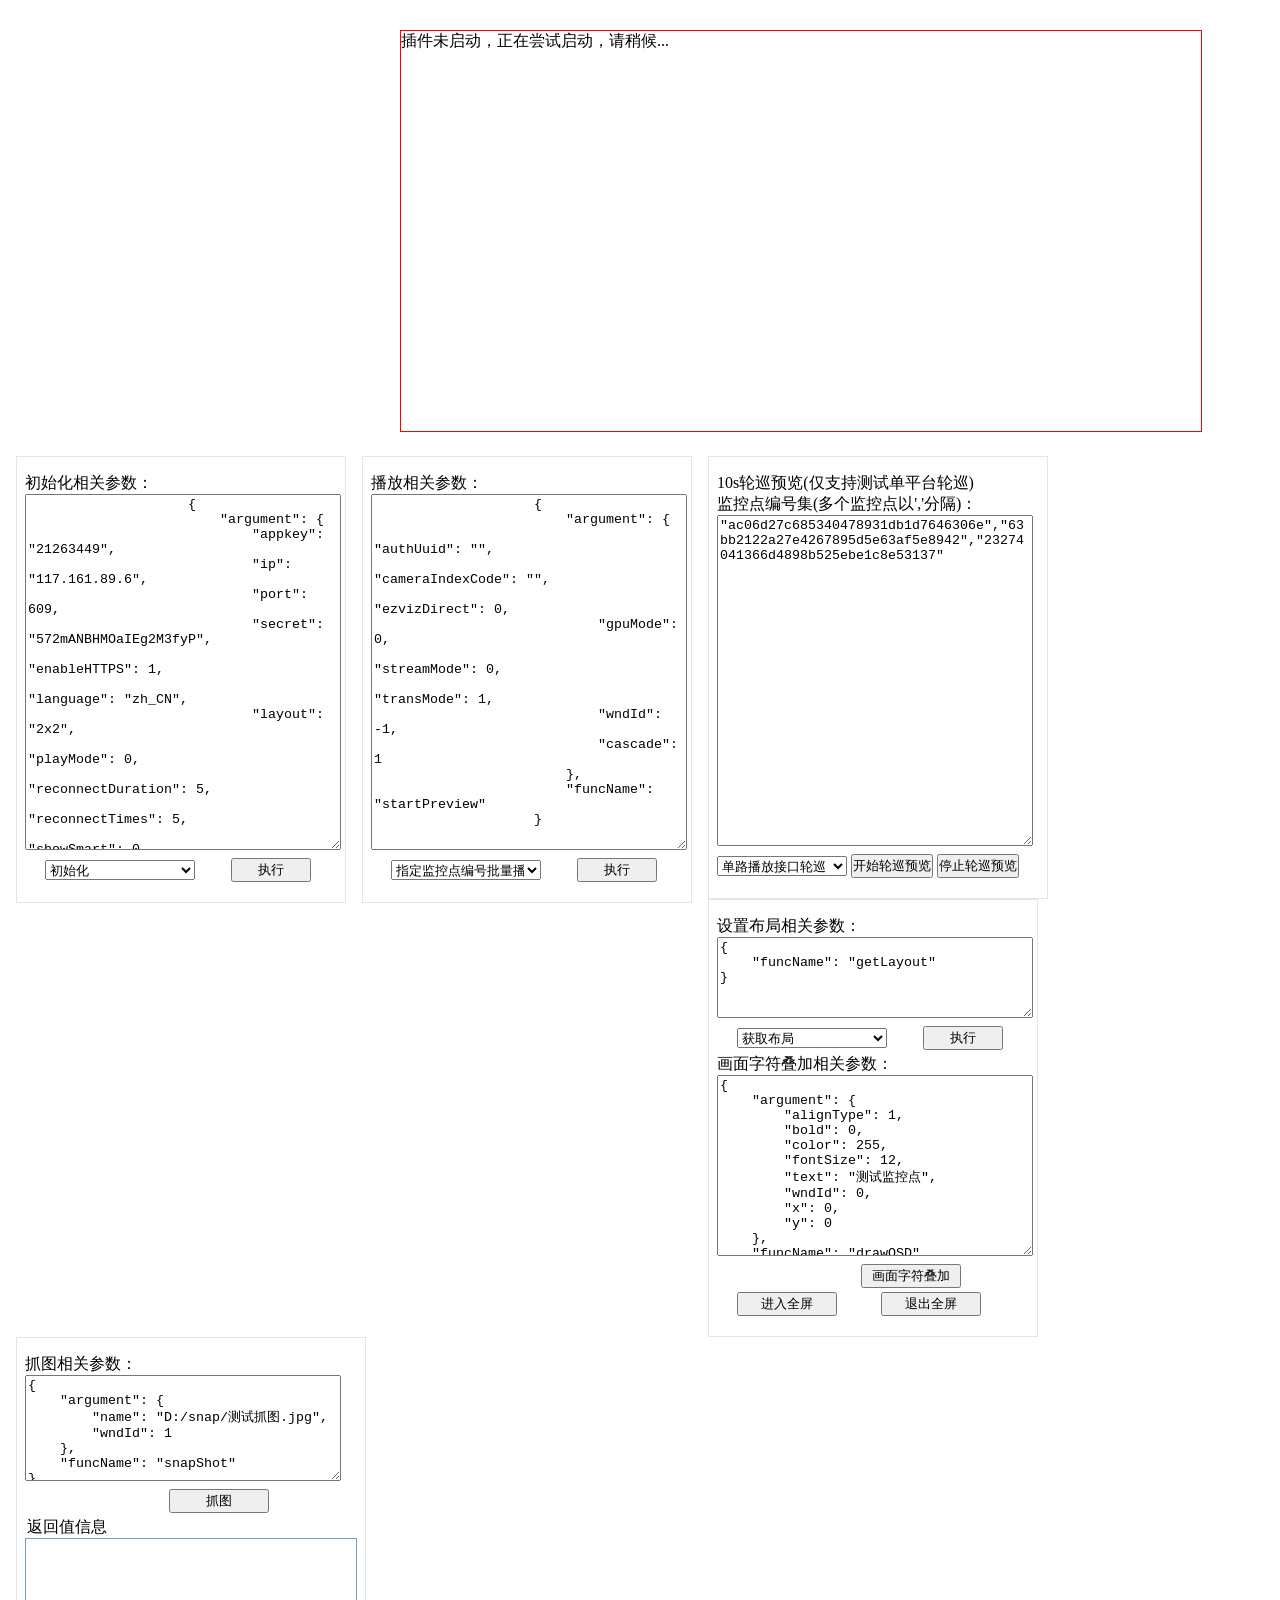
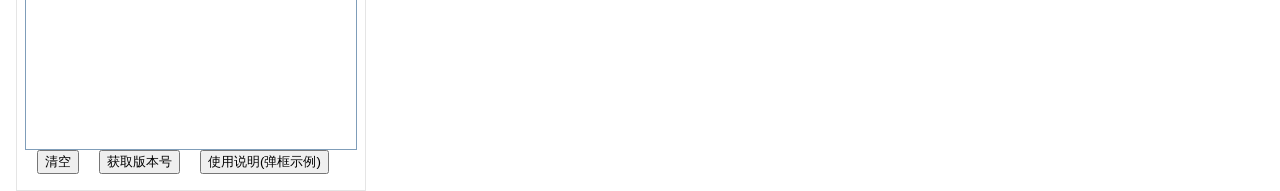
<file: hkTools/demo/海康视频播放Demo直接打开即可.html>
<!doctype html>
<html>

<head>
    <title>开放平台视频web插件Demo</title>
    <!--显示字符集设定：文本网页使用的字符集为utf-8-->
    <meta http-equiv="Content-Type" content="text/html; charset=utf-8" />
    <!--清除缓存，再访问本网站需要重新下载-->
    <meta http-equiv="Pragma" content="no-cache" />
    <meta http-equiv="Cache-Control" content="no-cache, must-revalidate" />
    <meta http-equiv="Expires" content="0" />
</head>
<style>
    html,
    body {
        padding: 0;
        margin: 0;
    }

    .playWnd {
        margin: 30px 0 0 400px;
        width: 800px;
        height: 400px;
        border: 1px solid red;
    }

    .cbInfoDiv {
        float: left;
        width: 360px;
        margin-left: 16px;
        border: 1px solid #7F9DB9;
    }

    .cbInfo {
        height: 200px;
        padding: 5px;
        border: 1px solid #7F9DB9;
        overflow: auto;
        word-break: break-all;
    }

    .operate {
        margin-top: 24px;
    }

    .operate::after {
        content: '';
        display: block;
        clear: both;
    }

    .operate .btns {
        height: 32px;
    }

    .module {
        float: left;
        width: 340px;
        min-height: 320px;
        margin-left: 16px;
        padding: 16px 8px;
        box-sizing: border-box;
        border: 1px solid #e5e5e5;
    }

    .module .item {
        margin-bottom: 4px;
    }

    .module .label {
        width: 150px;
        display: inline-block;
        vertical-align: middle;
        margin-right: 8px;
        text-align: right;
    }

    .module input[type="text"],
    .module select {
        box-sizing: border-box;
        display: inline-block;
        vertical-align: middle;
        margin-left: 0;
        width: 150px;
        min-height: 20px;
    }

    .module .btn {
        min-width: 80px;
        min-height: 24px;
        margin-top: 16px;
        margin-left: 158px;
    }

    < !--弹框风格 .white_content {
        display: none;
        position: absolute;
        top: 25%;
        left: 25%;
        width: 30%;
        height: 30%;
        padding: 20px;
        border: 3px solid orange;
        background-color: white;
        z-index: 1002;
        overflow: auto;
    }

    -->.white_content {
        display: none;
        position: absolute;
        top: 80px;
        left: 450px;
        width: 600px;
        height: 300px;
        border: 3px solid orange;
        background-color: white;
        z-index: 1002;
    }
</style>

<body>
    <div id="playWnd" class="playWnd" style="left: 109px; top: 133px;"></div>
    <div id="operate" class="operate">
        <!--初始化、反初始化、设置认证信息接口调用入口。
        1.插件所有接口都需要在调用初始化并返回成功后才能调用
        2.设置认证信息仅适用于多平台接入时的情况，具体参照开发指南
        3.反初始化后，插件资源销毁-->
        <div class="module" style="height:50;width:330px;padding:10;margin:10;">
            <div class="item">
                <label>初始化相关参数：</label>
                <textarea id="initParam" type="text" style="width:310px;height:350px;">
                    {
                        "argument": {
                            "appkey": "21263449",
                            "ip": "117.161.89.6",
                            "port": 609,
                            "secret": "572mANBHMOaIEg2M3fyP",
                            "enableHTTPS": 1,
                            "language": "zh_CN",
                            "layout": "2x2",
                            "playMode": 0,
                            "reconnectDuration": 5,
                            "reconnectTimes": 5,
                            "showSmart": 0,
                            "showToolbar": 1,
                            "toolBarButtonIDs": "2048,2049,2050,2304,2306,2305,2307,2308,2309,4096,4608,4097,4099,4098,4609,4100",
                            "snapDir": "D:/snap",
                            "videoDir": "D:/video"
                        },
                        "funcName": "init"
                    }
                </textarea>
            </div>
            <div class="item">
                &nbsp;&nbsp;&nbsp;&nbsp;
                <select id="initFuncType" onchange="UpdateInitParamValue()" value="0">
                    <option value="0" selected>初始化</option>
                    <option value="1">反初始化</option>
                    <option value="2">设置认证信息</option>
                </select>
                &nbsp;&nbsp;&nbsp;&nbsp;&nbsp;&nbsp;&nbsp;
                <button style="width:10px;padding:0;margin:0;" id="initBtn" class="btn"
                    title="初始化、反初始化、设置认证信息功能入口">执行</button>
            </div>
        </div>

        <!--单个点位播放、批量点位播放、批量停止播放、全部停止播放接口调用入口。
        1.authUuid为多平台接入时必须的播放字段，单平台接入时，可不指定-->
        <div class="module" style="height:50;width:330px;padding:10;margin:10;">
            <div class="item">
                <label>播放相关参数：</label>
                <textarea id="playParam" type="text" style="width:310px;height:350px;">
                    {
                        "argument": {
                            "authUuid": "",
                            "cameraIndexCode": "",
                            "ezvizDirect": 0,
                            "gpuMode": 0,
                            "streamMode": 0,
                            "transMode": 1,
                            "wndId": -1,
                            "cascade": 1
                        },
                        "funcName": "startPreview"
                    }
                </textarea>
            </div>
            <div class="item">
                &nbsp;&nbsp;&nbsp;&nbsp;
                <select id="playFuncType" onchange="UpdatePlayParamValue()" value="1">
                    <option value="0">指定监控点编号播放</option>
                    <option value="1" selected>指定监控点编号批量播放</option>
                    <option value="2">指定窗口Id集停止播放</option>
                    <option value="3">停止全部播放</option>
                </select>
                &nbsp;&nbsp;&nbsp;&nbsp;&nbsp;&nbsp;&nbsp;
                <button style="width:10px;padding:0;margin:0;" id="playBtn" class="btn"
                    title="指定监控点编号播放 、指定监控点编号批量播放、指定窗口Id集停止播放、停止全部播放功能入口">执行</button>
            </div>
        </div>

        <!-- 轮巡测试模块，仅支持单平台对接时的测试效果，多个监控点编号以英文逗号分隔开-->
        <div class="module" id="TourPreview" style="display: ;" style="height:50;width:330px;padding:10;margin:10;">
            <div class="item">
                <label>10s轮巡预览(仅支持测试单平台轮巡)</label>
                <div class="item">
                    <label>监控点编号集(多个监控点以','分隔)：</label>
                    <textarea id="TourPreviewCamIdx" type="text" style="width:310px;height:325px;"
                        placeholder="多个监控点以','分隔">"ac06d27c685340478931db1d7646306e","63bb2122a27e4267895d5e63af5e8942","23274041366d4898b525ebe1c8e53137"</textarea>
                </div>
                <!--<div class="item"><label >监控点编号集：</label>
                <input id="TourPreviewCamIdx" type="text" placeholder="多个监控点以','分隔" value="4c47d87440304304ad948883a76350a0,5540a1c645314e43b31a53bf2799d2a4,6bb1345ba3fe428f80631f8a38c3386d"></div>-->
                <div class="item">
                    <select id="tourPreviewType" style="width:130px;" value="0">
                        <option value="0" selected>单路播放接口轮巡</option>
                        <option value="1">批量播放接口轮巡</option>
                    </select>
                    <button style="width:;padding:0;margin:0;" id="startTourPreviewBtn" class="btn"
                        title="1.支持单路预览接口轮巡和批量播放接口轮巡，可通过下拉框配置； &#13;&#10;2.仅支持单平台对接预览时测试轮巡功能； &#13;&#10;3.轮巡时间默认10s，不可配置，但可修改html文件中的内容修改轮巡时间；">开始轮巡预览</button>
                    <button style="width:;padding:0;margin:0;" id="stopTourPreviewBtn" class="btn"
                        title="1.需要配合开始轮巡预览使用，每次开始后都需要停止">停止轮巡预览</button>
                </div>
            </div>
        </div>

        <!--设置布局、获取布局、画面字符叠加接口调用入口-->
        <div class="module" style="height:50;width:330px;padding:10;margin:10;">
            <!--设置布局、获取布局接口调用入口
            1.支持初始化时指定默认布局
            2.支持手动点击插件界面上的切换布局或调用切换布局接口后，抛出切换布局消息，信息包含切换后的布局类型、窗口个数-->
            <div class="item">
                <label>设置布局相关参数：</label>
                <textarea id="layoutParam" type="text" style="width:310px;height:75px;">
{
    "funcName": "getLayout"
}
                </textarea>
            </div>
            <div class="item">
                &nbsp;&nbsp;&nbsp;&nbsp;
                <select id="layoutFuncType" onchange="UpdateLayoutParamValue()" value="0">
                    <option value="0" selected>获取布局</option>
                    <option value="1">设置布局</option>
                </select>
                &nbsp;&nbsp;&nbsp;&nbsp;&nbsp;&nbsp;&nbsp;
                <button style="width:10px;padding:0;margin:0;" id="layoutBtn" class="btn"
                    title="1.获取布局、设置布局功能入口&#13;&#10;2.双击窗口放大后，切换为1窗口视图，但还是原有布局类型，仅视图切换为1窗口">执行</button>
            </div>

            <!--画面字符叠加接口调用入口
            1.支持调整字体颜色、字体大小、是否加粗、x轴位置、y轴位置、字符所占区域的居中类型（各字段具体取值范围详见对应开发指南）
            2.alignType居中类型字段、仅支持对字符所占矩形区域的内容进行居中调整，而不是整个画面的矩形区域居中调整（位置信息主要根据x、y轴字段内容）
            3.字体大小设置后，插件放大或窗口放大，字体大小不会发生改变-->
            <div class="item">
                <label>画面字符叠加相关参数：</label>
                <textarea id="drawOSDParam" type="text" style="width:310px;height:175px;">
{
    "argument": {
        "alignType": 1,
        "bold": 0,
        "color": 255,
        "fontSize": 12,
        "text": "测试监控点",
        "wndId": 0,
        "x": 0,
        "y": 0
    },
    "funcName": "drawOSD"
}
                </textarea>
            </div>
            <div class="item">
                &nbsp;&nbsp;&nbsp;&nbsp;&nbsp;&nbsp;&nbsp;&nbsp;&nbsp;&nbsp;&nbsp;&nbsp;&nbsp;&nbsp;&nbsp;&nbsp;&nbsp;&nbsp;&nbsp;&nbsp;&nbsp;&nbsp;&nbsp;&nbsp;&nbsp;&nbsp;&nbsp;&nbsp;&nbsp;&nbsp;&nbsp;&nbsp;&nbsp;&nbsp;&nbsp;
                <button style="width:100px;padding:0;margin:0;" id="drawOSDBtn" class="btn"
                    title="1.对齐方式仅支持控制字符所占矩形区域内的对齐方式 &#13;&#10;2.字体大小设置后，效果固定，无法随着画面变大变小一起变大变小 &#13;&#10;3.去除字符叠加内容只需要将叠加字符串字段传入空字符即可">画面字符叠加</button>
            </div>
            <div class="item">
                &nbsp;&nbsp;&nbsp;&nbsp;
                <button style="width:100px;padding:0;margin:0;" id="enterFullScreen" class="btn">进入全屏</button>
                &nbsp;&nbsp;&nbsp;&nbsp;&nbsp;&nbsp;&nbsp;&nbsp;&nbsp;
                <button style="width:100px;padding:0;margin:0;" id="exitFullScreen" class="btn">退出全屏</button>
            </div>
        </div>

        <!--抓图接口调用入口、接口调用返回信息显示、插件事件信息显示-->
        <div class="module" style="height:50;width:350px;padding:10;margin:10;">
            <!--抓图接口调用入口
            1.抓图仅支持jpg和bmp后缀的图片文件名，其他后缀则报错
            2.抓图后，插件会抛出抓图结果事件。若成功，则包含图片存储路径；当且仅当抓图后缀为jpg时，支持返回图片base64位编码字符串字段-->
            <div class="item">
                <label>抓图相关参数：</label>
                <textarea id="snapParam" type="text" style="width:310px;height:100px;">
{
    "argument": {
        "name": "D:/snap/测试抓图.jpg",
        "wndId": 1
    },
    "funcName": "snapShot"
}
                </textarea>
            </div>
            <div class="item">
                &nbsp;&nbsp;&nbsp;&nbsp;&nbsp;&nbsp;&nbsp;&nbsp;&nbsp;&nbsp;&nbsp;&nbsp;&nbsp;&nbsp;&nbsp;&nbsp;&nbsp;&nbsp;&nbsp;&nbsp;&nbsp;&nbsp;&nbsp;&nbsp;&nbsp;&nbsp;&nbsp;&nbsp;&nbsp;&nbsp;&nbsp;&nbsp;&nbsp;&nbsp;&nbsp;
                <button style="width:100px;padding:0;margin:0;" id="snapBtn" class="btn"
                    title="1.仅支持jpg和bmp两种图片格式 &#13;&#10;2.bmp抓图后，由于图片过大，抓图事件中无图片base64位编码信息 &#13;&#10;3.支持设置路径+名称、仅设置路径，若路径错误，使用默认路径及图片命名规则">抓图</button>
            </div>

            <legend>返回值信息</legend>
            <div id="cbInfo" class="cbInfo"></div>
            &nbsp;&nbsp;
            <button id="clear">清空</button>
            &nbsp;&nbsp;&nbsp;
            <button id="getVerSion" title="插件V1.5.0以下版本不支持此功能（V1.5.0版本支持）">获取版本号</button>
            &nbsp;&nbsp;&nbsp;
            <button id="instructions"
                title="1.插件demo使用前先安装对应版本的插件到本地机器； &#13;&#10;2.所有操作都需要先初始化。若反初始化后，需要再次操作，请重新初始化； &#13;&#10;3.初始化指定ip、port、appkey、secret时，仅支持单平台接入，此时播放参数中authUuid字段非必填（参照开发安指南文档）； &#13;&#10;4.初始化不指定ip、port、appkey、secret时，支持多平台接入，需要通过设置认证信息传入各平台的合作方信息，此时播放参数中authUuid字段必填；&#13;&#10;5.demo中轮巡模块只有在单平台接入预览时，才显示；多平台接入或回放时，默认隐藏">使用说明(弹框示例)</button>
        </div>
    </div>
    <div id="light" class="white_content">
        <!--iframe标签，为解决ie10上OCX控件遮挡div问题。chrome或ie11使用websocket方式，无需使用iframe-->
        <iframe src='about:blank' frameBorder='0' marginHeight='0' marginWidth='0'
            style='position: absolute; visibility: inherit; top: 0px; left: 0px; width: 100%; height: 100%; z-index: -1; filter: alpha(opacity = 0);'></iframe>
        这是一个弹窗示例<a href="javascript:void(0)" onclick=CloseInstructionsDiv()>点这里关闭本窗口
        </a>
        <div>【使用说明】 </div>
        <div>1.插件demo使用前先安装对应版本的插件到本地机器； </div>
        <div>2.所有操作都需要先初始化。若反初始化后，需要再次操作，请重新初始化；</div>
        <div>3.初始化指定ip、port、appkey、secret时，仅支持单平台接入，此时播放参数中authUuid字段非必填（参照开发安指南文档）； </div>
        <div>4.初始化不指定ip、port、appkey、secret时，支持多平台接入，需要通过设置认证信息传入各平台的合作方信息，此时播放参数中authUuid字段必填；</div>
        <div>5.demo中轮巡模块只有在单平台接入预览时，才显示；多平台接入或回放时，默认隐藏</div>
    </div>
</body>
<script src="jquery-1.12.4.min.js"></script>
<script src="jsencrypt.min.js"></script>
<script src="web-control_1.2.5.min.js"></script>

<script type="text/javascript">
    // 插件对象实例，初始化为null，需要创建多个插件窗口时，需要定义多个插件对象实例变量，各个变量唯一标志对应的插件实例
    var oWebControl = null;
    var bIE = (!!window.ActiveXObject || 'ActiveXObject' in window); // 是否为IE浏览器
    var pubKey = ''; // demo中未使用加密，可根据需求参照开发指南自行使用加密功能
    var initCount = 0;
    var playMode = 0; // 播放类型，0-预览，1-回放
    var showDivInstruction = false; // 标志是否显示使用说明弹框

    var endTime = Math.floor(new Date(dateFormat(new Date(), "yyyy-MM-dd 23:59:59").replace('-', '/').replace('-', '/'))
        .getTime() / 1000).toString();
    var startTime = Math.floor(new Date(dateFormat(new Date(), "yyyy-MM-dd 00:00:00").replace('-', '/').replace('-',
        '/')).getTime() / 1000).toString();
    var playTime = Math.floor(new Date(dateFormat(new Date(), "yyyy-MM-dd 00:00:00").replace('-', '/').replace('-',
        '/')).getTime() / 1000).toString();


    function UpdateInitParamValue() {
        var sel = document.getElementById("initFuncType");
        var selectedId = sel.selectedIndex;
        var v = sel.options[selectedId].value;
        var param;
        if (0 == v) { //更新为初始化请求的参数
            var result = JSON.stringify({
                "argument": {
                    "appkey": "",
                    "ip": "",
                    "port": 443,
                    "secret": "",
                    "enableHTTPS": 1,
                    "language": "zh_CN",
                    "layout": "2x2",
                    "playMode": 0,
                    "reconnectDuration": 5,
                    "reconnectTimes": 5,
                    "showSmart": 0,
                    "showToolbar": 1,
                    "toolBarButtonIDs": "2048,2049,2050,2304,2306,2305,2307,2308,2309,4096,4608,4097,4099,4098,4609,4100",
                    "snapDir": "D:/snap",
                    "videoDir": "D:/video"
                },
                "funcName": "init"
            }, null, 2); //将json对象转换成字符串
            //document.getElementById('initParam').innerText= result ;
            $("#initParam").val(result);
        } else if (1 == v) //更新为反初始化请求的参数
        {
            var result = JSON.stringify({
                "funcName": "uninit"
            }, null, 2); //将json对象转换成字符串

            //document.getElementById('initParam').innerText= result ;
            $("#initParam").val(result);
        } else //更新为设置认证信息请求的参数
        {
            var result = JSON.stringify({
                "argument": {
                    "list": [{
                            "appkey": "",
                            "authUuid": "111",
                            "ip": "",
                            "port": 443,
                            "secret": ""
                        },
                        {
                            "appkey": "",
                            "authUuid": "222",
                            "ip": "",
                            "port": 443,
                            "secret": ""
                        }
                    ]
                },
                "funcName": "setAuthInfo"
            }, null, 2); //将json对象转换成字符串
            //document.getElementById('initParam').innerText= result;
            $("#initParam").val(result);
        }
    }

    function UpdatePlayParamValue() {
        var sel = document.getElementById("playFuncType");
        var selectedId = sel.selectedIndex;
        var v = sel.options[selectedId].value;
        var param;
        if (0 == v) { //更新为单个播放请求的参数，根据初始化时的playmode字段，设置为预览或回放
            var result = 0 == playMode ? JSON.stringify({
                "argument": {
                    "authUuid": "",
                    "cameraIndexCode": "",
                    "ezvizDirect": 0,
                    "gpuMode": 0,
                    "streamMode": 0,
                    "transMode": 1,
                    "wndId": -1,
                    "cascade": 1
                },
                "funcName": "startPreview"
            }, null, 2) : JSON.stringify({
                "argument": {
                    "authUuid": "",
                    "cameraIndexCode": "",
                    "endTimeStamp": endTime,
                    "ezvizDirect": 0,
                    "gpuMode": 0,
                    "playTimeStamp": startTime,
                    "recordLocation": 0,
                    "startTimeStamp": startTime,
                    "transMode": 1,
                    "wndId": 0,
                    "cascade": 1
                },
                "funcName": "startPlayback"
            }, null, 2); //将json对象转换成字符串
            //document.getElementById('playParam').innerText= result;
            $("#playParam").val(result);
        } else if (1 == v) //更新为批量播放请求的参数，根据初始化时的playmode字段，设置为预览或回放
        {
            var result = 0 == playMode ? JSON.stringify({
                "argument": {
                    "list": [{
                            "authUuid": "",
                            "cameraIndexCode": "ac06d27c685340478931db1d7646306e",
                            "ezvizDirect": 0,
                            "gpuMode": 0,
                            "streamMode": 0,
                            "transMode": 1,
                            "wndId": 1
                        },
                        {
                            "authUuid": "",
                            "cameraIndexCode": "63bb2122a27e4267895d5e63af5e8942",
                            "ezvizDirect": 0,
                            "gpuMode": 0,
                            "streamMode": 0,
                            "transMode": 1,
                            "wndId": 2
                        },
                        {
                            "authUuid": "",
                            "cameraIndexCode": "23274041366d4898b525ebe1c8e53137",
                            "ezvizDirect": 0,
                            "gpuMode": 0,
                            "streamMode": 0,
                            "transMode": 1,
                            "wndId": 3
                        }
                    ]
                },
                "funcName": "startMultiPreviewByCameraIndexCode"
            }, null, 2) : JSON.stringify({
                "argument": {
                    "list": [{
                            "authUuid": "",
                            "cameraIndexCode": "",
                            "endTimeStamp": endTime,
                            "ezvizDirect": 0,
                            "gpuMode": 0,
                            "playTimeStamp": startTime,
                            "recordLocation": 0,
                            "startTimeStamp": startTime,
                            "transMode": 1,
                            "wndId": 1
                        },
                        {
                            "authUuid": "",
                            "cameraIndexCode": "",
                            "endTimeStamp": endTime,
                            "ezvizDirect": 0,
                            "gpuMode": 0,
                            "playTimeStamp": startTime,
                            "recordLocation": 0,
                            "startTimeStamp": startTime,
                            "transMode": 1,
                            "wndId": 2
                        }
                    ]
                },
                "funcName": "startMultiPlaybackByCameraIndexCode"
            }, null, 2); //将json对象转换成字符串
            //document.getElementById('playParam').innerText= result;
            $("#playParam").val(result);
        } else if (2 == v) //更新为批量停止播放请求的参数
        {
            var result = JSON.stringify({
                "argument": {
                    "list": [{
                            "wndId": 1
                        },
                        {
                            "wndId": 2
                        }
                    ]
                },
                "funcName": "stopMultiPlay"
            }, null, 2); //将json对象转换成字符串
            //document.getElementById('playParam').innerText= result;
            $("#playParam").val(result);
        } else //更新为停止所有播放请求的参数，根据初始化时的playmode字段，设置为预览或回放
        {
            var result = 0 == playMode ? JSON.stringify({
                "funcName": "stopAllPreview"
            }, null, 2) : JSON.stringify({
                "funcName": "stopAllPlayback"
            }, null, 2); //将json对象转换成字符串
            //document.getElementById('playParam').innerText= result;
            $("#playParam").val(result);
        }
    }

    function UpdateLayoutParamValue() {
        var sel = document.getElementById("layoutFuncType");
        var selectedId = sel.selectedIndex;
        var v = sel.options[selectedId].value;
        var param;
        if (0 == v) { //更新为获取布局请求的参数
            var result = JSON.stringify({
                "funcName": "getLayout"
            }, null, 2); //将json对象转换成字符串
            //document.getElementById('layoutParam').innerText= result;
            $("#layoutParam").val(result);
        } else //更新为设置布局请求的参数
        {
            var result = JSON.stringify({
                "argument": {
                    "layout": "2x2"
                },
                "funcName": "setLayout"
            }, null, 2); //将json对象转换成字符串
            //document.getElementById('layoutParam').innerText= result;
            $("#layoutParam").val(result);
        }
    }

    // 标签关闭
    $(window).unload(function () {
        if (oWebControl != null) {
            oWebControl.JS_HideWnd(); // 先让窗口隐藏，规避可能的插件窗口滞后于浏览器消失问题
            oWebControl.JS_Disconnect().then(function () {}, function () {});
        }
    });

    // 窗口resize
    $(window).resize(function () {
        if (oWebControl != null) {
            oWebControl.JS_Resize(800, 400);
            setWndCover();
        }
    });

    // 滚动条scroll
    $(window).scroll(function () {
        if (oWebControl != null) {
            oWebControl.JS_Resize(800, 400);
            setWndCover();
        }
    });

    // 设置窗口裁剪，当因滚动条滚动导致窗口需要被遮住的情况下需要JS_CuttingPartWindow部分窗口
    function setWndCover() {
        //获取web页面的尺寸
        var iWidth = $(window).width();
        var iHeight = $(window).height();
        //获取播放窗口div元素的左边界、右边界距离web页面左边界的长度、上边界、下边界距离web页面上边界的长度
        var oDivRect = $("#playWnd").get(0).getBoundingClientRect();
        //Math.round 为四舍五入    Math.abs 为取绝对值
        var iCoverLeft = (oDivRect.left < 0) ? Math.abs(oDivRect.left) : 0;
        var iCoverTop = (oDivRect.top < 0) ? Math.abs(oDivRect.top) : 0;
        var iCoverRight = (oDivRect.right - iWidth > 0) ? Math.round(oDivRect.right - iWidth) : 0;
        var iCoverBottom = (oDivRect.bottom - iHeight > 0) ? Math.round(oDivRect.bottom - iHeight) : 0;

        iCoverLeft = (iCoverLeft > 800) ? 800 : iCoverLeft;
        iCoverTop = (iCoverTop > 400) ? 400 : iCoverTop;
        iCoverRight = (iCoverRight > 800) ? 800 : iCoverRight;
        iCoverBottom = (iCoverBottom > 400) ? 400 : iCoverBottom;

        oWebControl.JS_RepairPartWindow(0, 0, 801, 400); // 多1个像素点防止还原后边界缺失一个像素条
        //抠除左边界
        if (iCoverLeft != 0) {
            oWebControl.JS_CuttingPartWindow(0, 0, iCoverLeft, 401);
        }
        //抠除上边界
        if (iCoverTop != 0) {
            oWebControl.JS_CuttingPartWindow(0, 0, 801, iCoverTop); // 多剪掉一个像素条，防止出现剪掉一部分窗口后出现一个像素条
        }
        //抠除右边界
        if (iCoverRight != 0) {
            oWebControl.JS_CuttingPartWindow(801 - iCoverRight, 0, iCoverRight, 401);
        }
        //抠除下边界
        if (iCoverBottom != 0) {
            oWebControl.JS_CuttingPartWindow(0, 401 - iCoverBottom, 801, iCoverBottom);
        }
        //弹框示例位置扣除
        if (showDivInstruction) {
            // 获取弹框的位置、尺寸信息
            var oDivLightRect = document.getElementById('light').getBoundingClientRect();

            iCoverLeft = (oDivLightRect.left - oDivRect.left < 0) ? 0 : oDivLightRect.left - oDivRect.left;
            iCoverTop = (oDivLightRect.top - oDivRect.top < 0) ? 0 : oDivLightRect.top - oDivRect.top;
            iCoverRight = (oDivLightRect.right - oDivRect.left < 0) ? 0 : oDivLightRect.right - oDivRect.left;
            iCoverBottom = (oDivLightRect.bottom - oDivRect.top < 0) ? 0 : oDivLightRect.bottom - oDivRect.top;

            iCoverLeft = (iCoverLeft > 800) ? 800 : Math.round(iCoverLeft);
            iCoverTop = (iCoverTop > 400) ? 400 : Math.round(iCoverTop);
            iCoverRight = (iCoverRight > 800) ? 800 : Math.round(iCoverRight);
            iCoverBottom = (iCoverBottom > 400) ? 400 : Math.round(iCoverBottom);

            //JS_CuttingPartWindow接口参照开发指南，参数为：抠图左上角点在插件窗口上的left长度、top长度、所扣除矩形区域的宽度、所扣除矩形区域的长度
            oWebControl.JS_CuttingPartWindow(iCoverLeft - 1, iCoverTop - 1, iCoverRight - iCoverLeft + 2, iCoverBottom -
                iCoverTop + 2);
        }
    }

    // 创建插件实例，并启动本地服务建立websocket连接，创建插件窗口
    function initPlugin() {
        oWebControl = new WebControl({
            szPluginContainer: "playWnd",
            iServicePortStart: 15900,
            iServicePortEnd: 15900,
            szClassId: "23BF3B0A-2C56-4D97-9C03-0CB103AA8F11", // 用于IE10使用ActiveX的clsid
            cbConnectSuccess: function () {
                initCount = 0;
                setCallbacks();
                oWebControl.JS_StartService("window", {
                    dllPath: "./VideoPluginConnect.dll"
                }).then(function () {
                    oWebControl.JS_CreateWnd("playWnd", 800, 400).then(function () {
                        console.log("JS_CreateWnd success");
                        oWebControl.JS_RequestInterface({
                            funcName: "getRSAPubKey",
                            argument: JSON.stringify({
                                keyLength: 1024
                            })
                        }).then(function (oData) {
                            console.log(oData)
                            if (oData.responseMsg.data) {
                                pubKey = oData.responseMsg.data
                            }
                        });
                    });
                }, function () {

                });
            },
            cbConnectError: function () {
                console.log("cbConnectError");
                oWebControl = null;
                $("#playWnd").html("插件未启动，正在尝试启动，请稍候...");
                WebControl.JS_WakeUp("VideoWebPlugin://");
                initCount++;
                if (initCount < 3) {
                    setTimeout(function () {
                        initPlugin();
                    }, 3000)
                } else {
                    $("#playWnd").html("插件启动失败，请检查插件是否安装！");
                }
            },
            cbConnectClose: function (bNormalClose) {
                // 异常断开：bNormalClose = false
                // JS_Disconnect正常断开：bNormalClose = true
                console.log("cbConnectClose");
                oWebControl = null;
                $("#playWnd").html("插件未启动，正在尝试启动，请稍候...");
                WebControl.JS_WakeUp("VideoWebPlugin://");
                initCount++;
                if (initCount < 3) {
                    setTimeout(function () {
                        initPlugin();
                    }, 3000)
                } else {
                    $("#playWnd").html("插件启动失败，请检查插件是否安装！");
                }
            }
        });
    }

    initPlugin();

    // 获取公钥
    function getPubKey(callback) {
        oWebControl.JS_RequestInterface({
            funcName: "getRSAPubKey",
            argument: JSON.stringify({
                keyLength: 1024
            })
        }).then(function (oData) {
            console.log(oData)
            if (oData.responseMsg.data) {
                pubKey = oData.responseMsg.data
                callback()
            }
        })
    }

    // 设置窗口控制回调
    function setCallbacks() {
        oWebControl.JS_SetWindowControlCallback({
            cbIntegrationCallBack: cbIntegrationCallBack
        });
    }

    // 推送消息
    function cbIntegrationCallBack(oData) {
        showCBInfo(JSON.stringify(oData.responseMsg));
    }

    // RSA加密
    function setEncrypt(value) {
        var encrypt = new JSEncrypt();
        encrypt.setPublicKey(pubKey);
        return encrypt.encrypt(value);
    }

    // value为字符串，JS_RequestInterface仅接收json格式的变量，且需要先解析出argument，并且将argument字段的内容转为字符串
    function requestInterface(value) {
        isJSON(value);
        var JsonParam = JSON.parse(value);
        var JsonArgument = JsonParam.argument;
        JsonParam.argument = JSON.stringify(JsonArgument);

        oWebControl.JS_RequestInterface(JsonParam).then(function (oData) {
            console.log(oData)
            showCBInfo(JSON.stringify(oData ? oData.responseMsg : ''));
        });
    }

    // 显示接口返回的消息及插件回调信息
    function showCBInfo(szInfo, type) {
        if (type === 'error') {
            szInfo = "<div style='color: red;'>" + dateFormat(new Date(), "yyyy-MM-dd hh:mm:ss") + " " + szInfo +
                "</div>";
        } else {
            szInfo = "<div>" + dateFormat(new Date(), "yyyy-MM-dd hh:mm:ss") + " " + szInfo + "</div>";
        }
        $("#cbInfo").html(szInfo + $("#cbInfo").html());
    }

    $("#initBtn").click(function () {
        var param = $("#initParam").val();
        //删除字符串中的回车换行和空格
        //param = param.replace(/(\s*)/g, "");
        //解析初始化时的playMode字段
        var initFuncType = $("#initFuncType").val();
        if (0 == initFuncType) {
            isJSON(param);
            var JsonParam = JSON.parse(param);
            if (!JsonParam.hasOwnProperty("argument")) {
                showCBInfo("init failed, param miss argument field");
            } else {
                if (JsonParam.argument.hasOwnProperty("playMode")) {
                    playMode = JsonParam.argument.playMode;
                }
                //隐藏/显示轮巡功能模块
                document.getElementById("TourPreview").style.display = (0 == playMode && JsonParam.argument
                    .hasOwnProperty("appkey")) ? "" : "none";

                //如果包含加密处理，处理加密字段
                if (JsonParam.argument.hasOwnProperty("encryptedFields")) {
                    var enFields = JsonParam.argument.encryptedFields;
                    var strArray = new Array();
                    strArray = enFields.split(",");
                    for (var i = 0, len = strArray.length; i < len; i++) {
                        if ("appkey" == strArray[i]) {
                            if (JsonParam.argument.hasOwnProperty("appkey")) {
                                var appkey = JsonParam.argument.appkey;
                                appkey = setEncrypt(appkey);
                                JsonParam.argument.appkey = appkey;
                            }
                        }

                        if ("secret" == strArray[i]) {
                            if (JsonParam.argument.hasOwnProperty("secret")) {
                                var secret = JsonParam.argument.secret;
                                secret = setEncrypt(secret);
                                JsonParam.argument.secret = secret;
                            }
                        }

                        if ("ip" == strArray[i]) {
                            if (JsonParam.argument.hasOwnProperty("ip")) {
                                var ip = JsonParam.argument.ip;
                                ip = setEncrypt(ip);
                                JsonParam.argument.ip = ip;
                            }
                        }

                        if ("snapDir" == strArray[i]) {
                            if (JsonParam.argument.hasOwnProperty("snapDir")) {
                                var snapDir = JsonParam.argument.snapDir;
                                snapDir = setEncrypt(snapDir);
                                JsonParam.argument.snapDir = snapDir;
                            }
                        }

                        if ("layout" == strArray[i]) {
                            if (JsonParam.argument.hasOwnProperty("layout")) {
                                var layout = JsonParam.argument.layout;
                                layout = setEncrypt(layout);
                                JsonParam.argument.layout = layout;
                            }
                        }

                        if ("videoDir" == strArray[i]) {
                            if (JsonParam.argument.hasOwnProperty("videoDir")) {
                                var videoDir = JsonParam.argument.videoDir;
                                videoDir = setEncrypt(videoDir);
                                JsonParam.argument.videoDir = videoDir;
                            }
                        }
                    }
                }

                //1.4.1及以上版本支持argument字段为json，以下版本argument必须为string
                var JsonArgument = JsonParam.argument;
                JsonParam.argument = JSON.stringify(JsonArgument);
            }

            //param = {
            //    "argument": '{"appkey": "21216099","ip": "172.7.13.242","port": 443,"secret": "dX5Gt0C0hmKbQ9ucHnWY","enableHTTPS": 1,"language": "zh_CN","layout": "2x2","playMode": 0,"reconnectDuration": 5,"reconnectTimes": 5,"showSmart": 0,"showToolbar": 1,"snapDir": "D:/snap","videoDir": "D:/video"}',
            //    "funcName": "init"
            //}

            oWebControl.JS_RequestInterface(JsonParam).then(function (oData) {
                console.log(oData)
                showCBInfo(JSON.stringify(oData ? oData.responseMsg : ''));
                UpdatePlayParamValue();
                oWebControl.JS_Resize(800, 400); // 
            });
        } else {
            requestInterface(param);
        }
    })

    $("#playBtn").click(function () {
        var param = $("#playParam").val();
        //删除字符串中的回车换行
        //param = param.replace(/(\s*)/g, "");

        requestInterface(param);
    })

    // 设置布局/获取布局
    $("#layoutBtn").click(function () {
        var param = $("#layoutParam").val();
        //删除字符串中的回车换行
        //param = param.replace(/(\s*)/g, "");

        requestInterface(param);
    })

    //画面字符叠加
    $("#drawOSDBtn").click(function () {
        var param = $("#drawOSDParam").val();
        //删除字符串中的回车换行
        //param = param.replace(/(\s*)/g, "");

        requestInterface(param);
    })

    // 进入全屏
    $("#enterFullScreen").click(function () {
        oWebControl.JS_RequestInterface({
            funcName: "setFullScreen"
        }).then(function (oData) {
            console.log(oData)
            showCBInfo(JSON.stringify(oData ? oData.responseMsg : ''));
        });
    })

    // 退出全屏
    $("#exitFullScreen").click(function () {
        oWebControl.JS_RequestInterface({
            funcName: "exitFullScreen"
        }).then(function (oData) {
            console.log(oData)
            showCBInfo(JSON.stringify(oData ? oData.responseMsg : ''));
        });
    })

    //抓图
    $("#snapBtn").click(function () {
        var param = $("#snapParam").val();
        //删除字符串中的回车换行
        //param = param.replace(/(\s*)/g, "");

        requestInterface(param);
    })

    var timeStart = false;
    var timer;
    //轮巡，每隔10s执行一次
    $("#startTourPreviewBtn").click(function () {

        if (!timeStart) {
            timeStart = true;
            var sel = document.getElementById("tourPreviewType");
            var selectedId = sel.selectedIndex;
            var v = sel.options[selectedId].value;
            if (0 == v) // 单路播放轮巡
            {
                SingleTourPreview();
                timer = window.setInterval(SingleTourPreview, 1000 * 10);
            } else { // 批量播放轮巡
                MultiTourPreview();
                timer = window.setInterval(MultiTourPreview, 1000 * 10);
            }
        } else {
            showCBInfo('start tour preview failed, please stop tour preview first');
        }
    })

    $("#stopTourPreviewBtn").click(function () {
        window.clearInterval(timer);
        timeStart = false;
    })

    // 单路播放轮巡函数
    function SingleTourPreview() {
        // 解析轮巡的监控点编号
        var param = $("#TourPreviewCamIdx").val();
        //param = param.replace(/(\s*)/g, "");
        var cameraIndexArray = new Array();
        cameraIndexArray = param.split(",");
        var arraySize = cameraIndexArray.length;

        // 获取当前窗口个数
        var WndNum = 1;
        oWebControl.JS_RequestInterface({
            funcName: "getLayout"
        }).then(function (oData) {
            //分析窗口数
            var Data = JSON.stringify(oData.responseMsg.data);
            Data = Data.replace(/\\n/g, "");
            Data = Data.replace(/\\/g, "");
            Data = Data.replace(/\"{/g, "{");
            Data = Data.replace(/}\"/g, "}");
            WndNum = JSON.parse(Data).wndNum;

            for (i = 0; i < WndNum; i++) {
                var cameraIdx = cameraIndexArray[i % arraySize];
                var previewParam = JSON.stringify({
                    "argument": {
                        "authUuid": "",
                        "cameraIndexCode": cameraIdx,
                        "ezvizDirect": 0,
                        "gpuMode": 0,
                        "streamMode": 0,
                        "transMode": 1,
                        "wndId": i + 1,
                        "cascade": 1
                    },
                    "funcName": "startPreview"
                });
                requestInterface(previewParam);
            }
        });
    }

    // 批量播放轮巡函数
    function MultiTourPreview() {
        // 解析轮巡的监控点编号
        var param = $("#TourPreviewCamIdx").val();
        //param = param.replace(/(\s*)/g, "");
        var cameraIndexArray = new Array();
        cameraIndexArray = param.split(",");
        var arraySize = cameraIndexArray.length;

        // 获取当前窗口个数
        var WndNum = 1;
        oWebControl.JS_RequestInterface({
            funcName: "getLayout"
        }).then(function (oData) {
            //分析窗口数
            var Data = JSON.stringify(oData.responseMsg.data);
            Data = Data.replace(/\\n/g, "");
            Data = Data.replace(/\\/g, "");
            Data = Data.replace(/\"{/g, "{");
            Data = Data.replace(/}\"/g, "}");
            WndNum = JSON.parse(Data).wndNum;

            var multiPlayParam = {
                "argument": {
                    "list": []
                },
                "funcName": "startMultiPreviewByCameraIndexCode"
            }

            for (i = 0; i < WndNum; i++) {
                var PlayParam = {
                    "authUuid": "",
                    "cameraIndexCode": cameraIndexArray[i % arraySize],
                    "ezvizDirect": 0,
                    "gpuMode": 0,
                    "streamMode": 0,
                    "transMode": 1,
                    "wndId": i + 1
                }

                multiPlayParam.argument.list.push(PlayParam);
            }
            var previewParam = JSON.stringify(multiPlayParam);
            requestInterface(previewParam);
        });
    }

    // 清空
    $("#clear").click(function () {
        $("#cbInfo").html('');
    })

    // 获取版本
    $("#getVerSion").click(function () {
        oWebControl.JS_RequestInterface({
            funcName: "getVersion"
        }).then(function (oData) {
            console.log(oData)
            showCBInfo(JSON.stringify(oData ? oData.responseMsg : ''));
        });
    })

    // 使用说明
    $("#instructions").click(function () {
        //var instructionInfo = "1.插件demo使用前先安装对应版本的插件到本地机器； \n2.所有操作都需要先初始化，反初始化后，再次操作需要重新初始化； \n3.初始化指定ip、port、appkey、secret时，仅支持单平台接入，此时播放参数中authUuid字段非必填； \n4.初始化不指定ip、port、appkey、secret时，支持多平台接入，需要通过设置认证信息传入各平台的合作方信息，此时播放参数中authUuid字段必填；\n5.demo中轮巡模块只有在单平台接入预览时，才显示；多平台接入或回放时，默认隐藏";
        //$("#cbInfo").html(instructionInfo + $("#cbInfo").html());
        document.getElementById('light').style.display = 'block';
        showDivInstruction = true;
        setWndCover();
    })

    // 关闭隐藏弹框
    function CloseInstructionsDiv() {
        document.getElementById('light').style.display = 'none';
        showDivInstruction = false;
        setWndCover();
    }

    // 判断字符串是否为json
    function isJSON(str) {
        if (typeof str == 'string') {
            try {
                var obj = JSON.parse(str);
                if (typeof obj == 'object' && obj) {
                    return true;
                } else {
                    showCBInfo("param is not the correct JSON message");
                    return false;
                }
            } catch (e) {
                showCBInfo("param is not the correct JSON message");
                return false;
            }
        }
        console.log('It is not a string!')
    }

    // 格式化时间
    function dateFormat(oDate, fmt) {
        var o = {
            "M+": oDate.getMonth() + 1, //月份
            "d+": oDate.getDate(), //日
            "h+": oDate.getHours(), //小时
            "m+": oDate.getMinutes(), //分
            "s+": oDate.getSeconds(), //秒
            "q+": Math.floor((oDate.getMonth() + 3) / 3), //季度
            "S": oDate.getMilliseconds() //毫秒
        };
        if (/(y+)/.test(fmt)) {
            fmt = fmt.replace(RegExp.$1, (oDate.getFullYear() + "").substr(4 - RegExp.$1.length));
        }
        for (var k in o) {
            if (new RegExp("(" + k + ")").test(fmt)) {
                fmt = fmt.replace(RegExp.$1, (RegExp.$1.length == 1) ? (o[k]) : (("00" + o[k]).substr(("" + o[k])
                    .length)));
            }
        }
        return fmt;
    }

    function textbox(obj, min, max) {
        obj.value = obj.value.replace(/[^\d]/g, '');
        if (parseInt(obj.value) == obj.value && parseInt(obj.value) >= min && parseInt(obj.value) <= max) {} else {
            if (parseInt(obj.value) < min) {
                obj.value = min;
            }
            if (parseInt(obj.value) > max) {
                obj.value = max;
            }
        }
    }
</script>

</html>
</file>
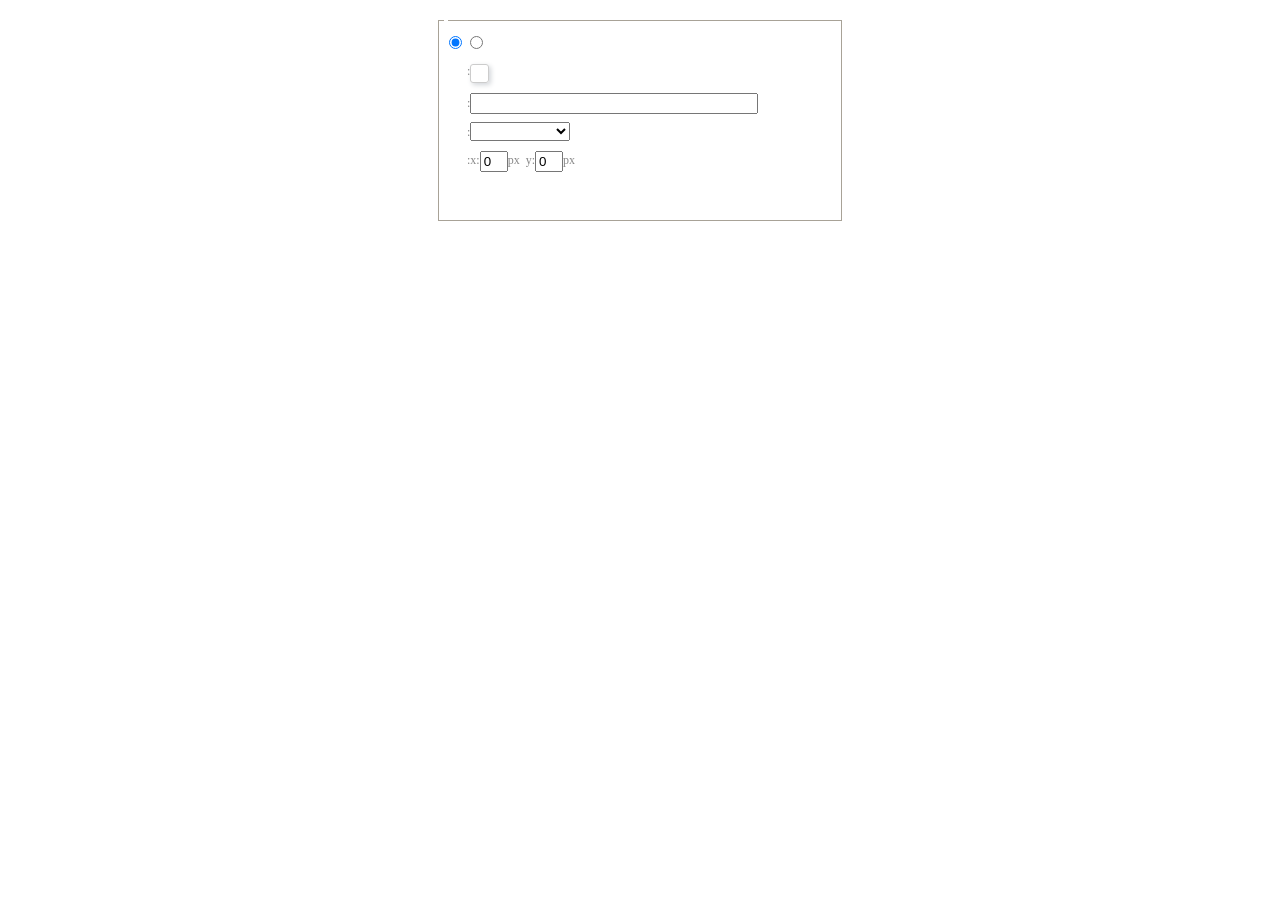
<file: UEditorPlus/dialogs/background/background.html>
<!DOCTYPE HTML>
<html>
<head>
    <meta http-equiv="Content-Type" content="text/html;charset=utf-8"/>
    <script type="text/javascript" src="../internal.js?20220503"></script>
    <link rel="stylesheet" type="text/css" href="background.css?20220503">
</head>
<body>
    <div id="bg_container" class="wrapper">
        <div id="tabHeads" class="tabhead">
            <span class="focus" data-content-id="normal"><var id="lang_background_normal"></var></span>
        </div>
        <div id="tabBodys" class="tabbody">
            <div id="normal" class="panel focus">
                <fieldset class="bgarea">
                    <legend><var id="lang_background_set"></var></legend>
                    <div class="content">
                        <div>
                            <label><input id="nocolorRadio" class="iptradio" type="radio" name="t" value="none" checked="checked"><var id="lang_background_none"></var></label>
                            <label><input id="coloredRadio" class="iptradio" type="radio" name="t" value="color"><var id="lang_background_colored"></var></label>
                        </div>
                        <div class="wrapcolor pl">
                            <div class="color">
                                <var id="lang_background_color"></var>:
                            </div>
                            <div id="colorPicker"></div>
                            <div class="clear"></div>
                        </div>
                        <div class="wrapcolor pl">
                            <label><var id="lang_background_netimg"></var>:</label><input class="txt" type="text" id="url">
                        </div>
                        <div id="alignment" class="alignment">
                            <var id="lang_background_align"></var>:<select id="repeatType">
                                <option value="center"></option>
                                <option value="repeat-x"></option>
                                <option value="repeat-y"></option>
                                <option value="repeat"></option>
                                <option value="self"></option>
                            </select>
                        </div>
                        <div id="custom" >
                            <var id="lang_background_position"></var>:x:<input type="text" size="1" id="x" maxlength="4" value="0">px&nbsp;&nbsp;y:<input type="text" size="1" id="y" maxlength="4" value="0">px
                        </div>
                    </div>
                </fieldset>

            </div>
        </div>
    </div>
    <script type="text/javascript" src="background.js?20220503"></script>
</body>
</html>
</file>
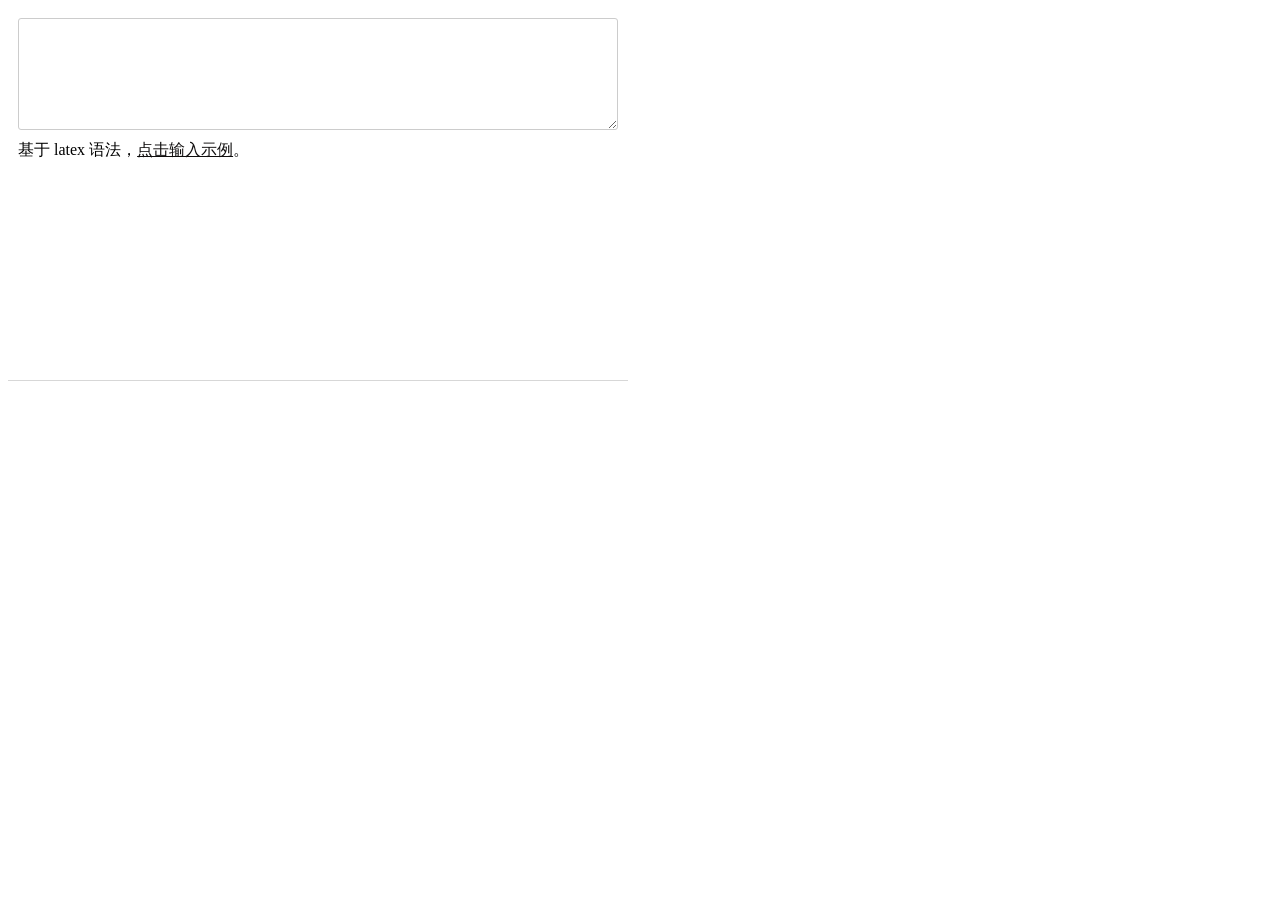
<file: UEditorPlus/dialogs/formula/formula.html>
<!DOCTYPE HTML PUBLIC "-//W3C//DTD HTML 4.01 Transitional//EN" "http://www.w3.org/TR/html4/loose.dtd">
<html>
<head>
  <title></title>
  <meta http-equiv="Content-Type" content="text/html;charset=utf-8"/>
  <script type="text/javascript" src="../internal.js?20220503"></script>
  <style type="text/css">
    .wrapper {
      width: 600px;
      padding: 10px;
      height: 352px;
      overflow: hidden;
      position: relative;
      border-bottom: 1px solid #d7d7d7
    }

    .editor-wrap {
      display: flex;
    }

    .editor-wrap #editor {
      width: 0;
      flex-grow: 1;
      border: 1px solid #CCC;
      border-radius: 3px;
      padding: 5px;
      height: 100px;
      outline: none;
    }

    .input-tip {
      margin-top: 10px;
    }

    .input-tip a {
      color: #0f0d0d;
    }

    .editor-preview {
      background: #FFF;
      border-radius: 3px;
      margin-top: 10px;
      border: 1px solid #EEE;
      display:none;
    }

    .editor-preview .title {
      padding: 5px;
    }

    .editor-preview .body {
      padding: 5px 5px 15px 5px;
      text-align: center;
    }

    .editor-preview .body .image {
      max-width:100%;
      max-height:100px;
    }
  </style>
</head>
<body>
<div class="wrapper">
  <div class="editor-wrap">
    <textarea id="editor"></textarea>
  </div>
  <div class="input-tip">
    基于 latex 语法，<a href="javascript:;" id="inputDemo">点击输入示例</a>。
  </div>
  <div class="editor-preview" id="preview">
    <div class="title">预览</div>
    <div class="body">
      <img class="image" id="previewImage" />
    </div>
  </div>
</div>
<script src="../../third-party/jquery-1.10.2.js?20220503"></script>
<script type="text/javascript" src="../../third-party/clipboard/clipboard.js?20220503"></script>
<script type="text/javascript" src="formula.js?20220903"></script>
<script type="text/javascript">
  utils.domReady(function () {
    Formula.init();
  });
</script>
</body>
</html>
</file>
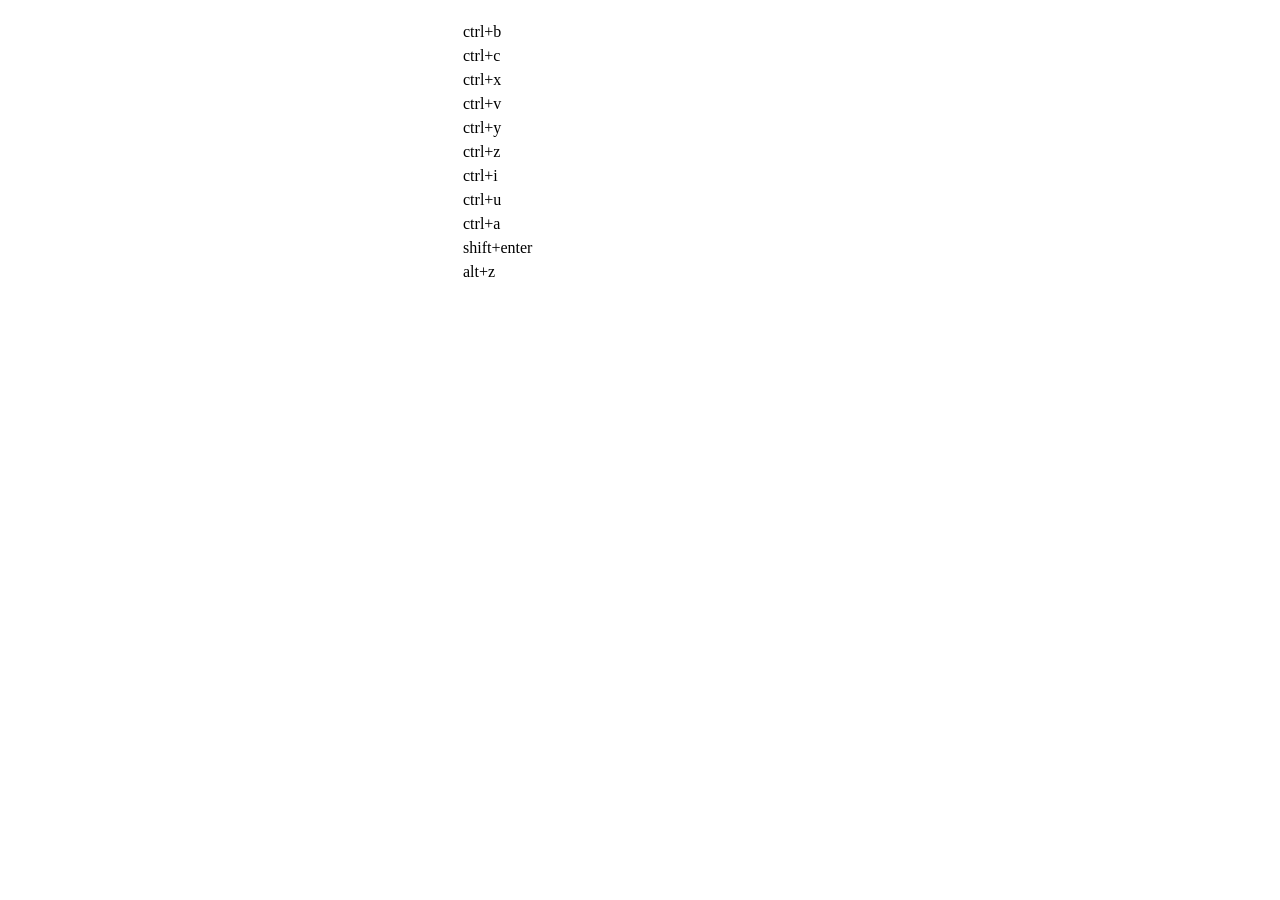
<file: UEditorPlus/dialogs/help/help.html>
<!DOCTYPE HTML PUBLIC "-//W3C//DTD HTML 4.01 Transitional//EN"
        "http://www.w3.org/TR/html4/loose.dtd">
<html>
<head>
    <title>帮助</title>
    <meta content="text/html; charset=utf-8" http-equiv="Content-Type"/>
    <script type="text/javascript" src="../internal.js?20220503"></script>
    <link rel="stylesheet" type="text/css" href="help.css?20220503">
</head>
<body>
<div class="wrapper" id="helptab">
    <div id="tabHeads" class="tabhead">
        <span class="focus" tabsrc="about"><var id="lang_input_about"></var></span>
        <span tabsrc="shortcuts"><var id="lang_input_shortcuts"></var></span>
    </div>
    <div id="tabBodys" class="tabbody">
        <div id="about" class="panel">
            <h1>UEditor Plus</h1>
            <p id="version"></p>
            <p><var id="lang_input_introduction"></var></p>
        </div>
        <div id="shortcuts" class="panel">
            <table>
                <thead>
                <tr>
                    <td><var id="lang_Txt_shortcuts"></var></td>
                    <td><var id="lang_Txt_func"></var></td>
                </tr>
                </thead>
                <tbody>
                <tr>
                    <td>ctrl+b</td>
                    <td><var id="lang_Txt_bold"></var></td>
                </tr>
                <tr>
                    <td>ctrl+c</td>
                    <td><var id="lang_Txt_copy"></var></td>
                </tr>
                <tr>
                    <td>ctrl+x</td>
                    <td><var id="lang_Txt_cut"></var></td>
                </tr>
                <tr>
                    <td>ctrl+v</td>
                    <td><var id="lang_Txt_Paste"></var></td>
                </tr>
                <tr>
                    <td>ctrl+y</td>
                    <td><var id="lang_Txt_undo"></var></td>
                </tr>
                <tr>
                    <td>ctrl+z</td>
                    <td><var id="lang_Txt_redo"></var></td>
                </tr>
                <tr>
                    <td>ctrl+i</td>
                    <td><var id="lang_Txt_italic"></var></td>
                </tr>
                <tr>
                    <td>ctrl+u</td>
                    <td><var id="lang_Txt_underline"></var></td>
                </tr>
                <tr>
                    <td>ctrl+a</td>
                    <td><var id="lang_Txt_selectAll"></var></td>
                </tr>
                <tr>
                    <td>shift+enter</td>
                    <td><var id="lang_Txt_visualEnter"></var></td>
                </tr>
                <tr>
                    <td>alt+z</td>
                    <td><var id="lang_Txt_fullscreen"></var></td>
                </tr>
                </tbody>
            </table>
        </div>
    </div>
</div>
<script type="text/javascript" src="help.js?20220503"></script>
</body>
</html>
</file>
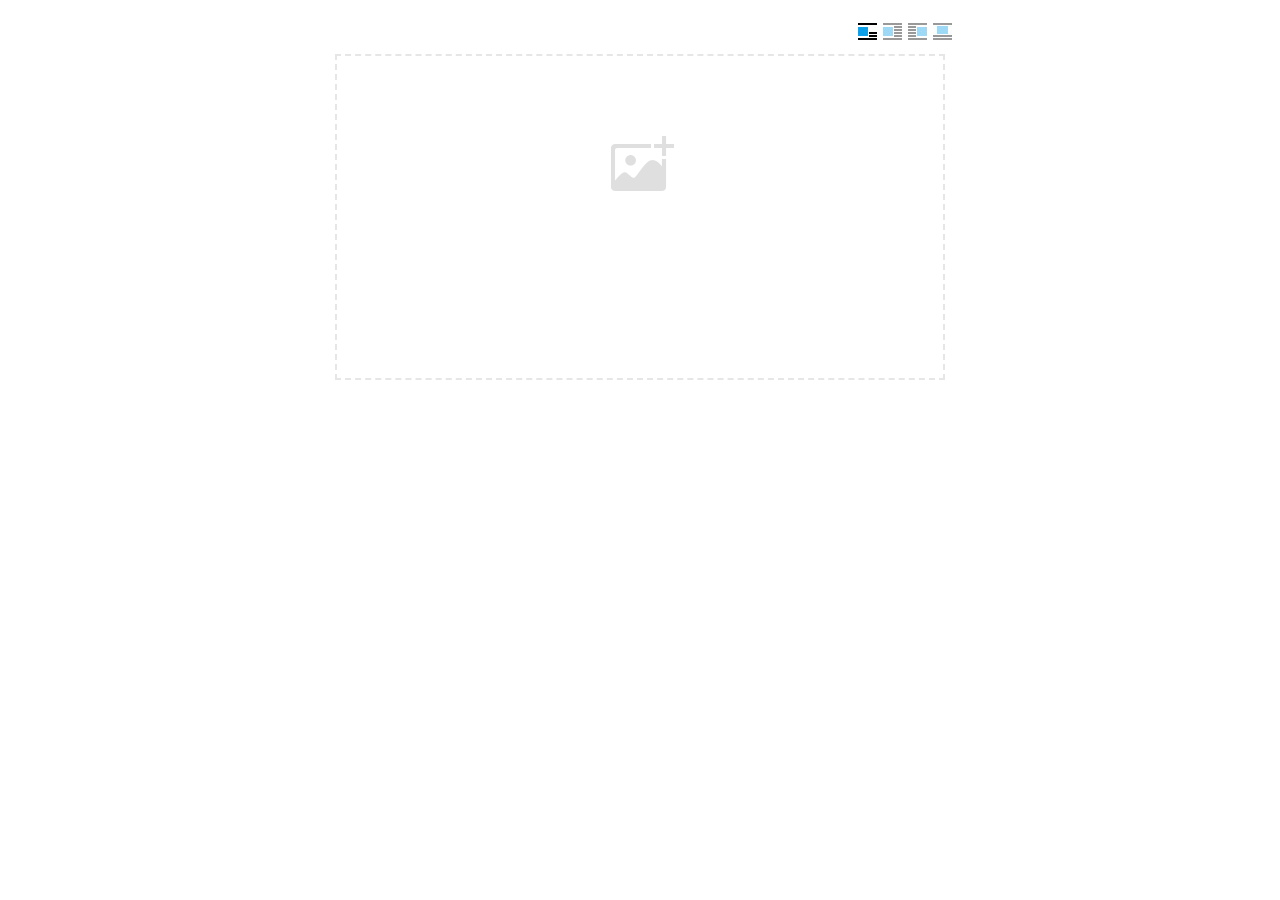
<file: UEditorPlus/dialogs/image/image.html>
<!doctype html>
<html>
<head>
    <meta charset="UTF-8">
    <title>ueditor图片对话框</title>
    <script type="text/javascript" src="../internal.js?20220503"></script>

    <!-- jquery -->
    <script type="text/javascript" src="../../third-party/jquery-1.10.2.js?20220503"></script>

    <!-- webuploader -->
    <script src="../../third-party/webuploader/webuploader.js?20220503"></script>
    <link rel="stylesheet" type="text/css" href="../../third-party/webuploader/webuploader.css?20220503">

    <!-- image dialog -->
    <link rel="stylesheet" href="image.css?20220503" type="text/css" />
</head>
<body>

    <div class="wrapper">
        <div id="tabhead" class="tabhead">
            <span class="tab focus" data-content-id="remote"><var id="lang_tab_remote"></var></span>
            <span style="display:none;" class="tab" data-content-id="upload"><var id="lang_tab_upload"></var></span>
            <span style="display:none;" class="tab" data-content-id="online"><var id="lang_tab_online"></var></span>
        </div>
        <div class="alignBar">
            <label class="algnLabel"><var id="lang_input_align"></var></label>
                    <span id="alignIcon">
                        <span id="noneAlign" class="none-align focus" data-align="none"></span>
                        <span id="leftAlign" class="left-align" data-align="left"></span>
                        <span id="rightAlign" class="right-align" data-align="right"></span>
                        <span id="centerAlign" class="center-align" data-align="center"></span>
                    </span>
            <input id="align" name="align" type="hidden" value="none"/>
        </div>
        <div id="tabbody" class="tabbody">

            <!-- 远程图片 -->
            <div id="remote" class="panel">
                <div class="top">
                    <div class="row">
                        <label for="url"><var id="lang_input_url"></var></label>
                        <span><input class="text" id="url" type="text"/></span>
                        <a href="javascript:;" id="imageSelect" style="display:none;">选择图片</a>
                    </div>
                </div>
                <div class="left">
                    <div class="row">
                        <label><var id="lang_input_size"></var></label>
                        <span><var id="lang_input_width">&nbsp;&nbsp;</var><input class="text" type="text" id="width"/>px </span>
                        <span><var id="lang_input_height">&nbsp;&nbsp;</var><input class="text" type="text" id="height"/>px </span>
                        <span><input id="lock" type="checkbox" disabled="disabled"><span id="lockicon"></span></span>
                    </div>
                    <div class="row">
                        <label><var id="lang_input_border"></var></label>
                        <span><input class="text" type="text" id="border"/>px </span>
                    </div>
                    <div class="row">
                        <label><var id="lang_input_vhspace"></var></label>
                        <span><input class="text" type="text" id="vhSpace"/>px </span>
                    </div>
                    <div class="row">
                        <label><var id="lang_input_title"></var></label>
                        <span><input class="text" type="text" id="title"/></span>
                    </div>
                </div>
                <div class="right"><div id="preview"></div></div>
            </div>

            <!-- 上传图片 -->
            <div id="upload" class="panel focus">
                <div id="queueList" class="queueList">
                    <div class="statusBar element-invisible">
                        <div class="progress">
                            <span class="text">0%</span>
                            <span class="percentage"></span>
                        </div><div class="info"></div>
                        <div class="btns">
                            <div id="filePickerBtn"></div>
                            <div class="uploadBtn"><var id="lang_start_upload"></var></div>
                        </div>
                    </div>
                    <div id="dndArea" class="placeholder">
                        <div class="filePickerContainer">
                            <div id="filePickerReady"></div>
                        </div>
                    </div>
                    <ul class="filelist element-invisible">
                        <li id="filePickerBlock" class="filePickerBlock"></li>
                    </ul>
                </div>
            </div>

            <!-- 在线图片 -->
            <div id="online" class="panel">
                <div id="imageList"><var id="lang_imgLoading"></var></div>
            </div>

            <!-- 搜索图片 -->
            <div id="search" class="panel">
                <div class="searchBar">
                    <input id="searchTxt" class="searchTxt text" type="text" />
                    <select id="searchType" class="searchType">
                        <option value="&s=4&z=0"></option>
                        <option value="&s=1&z=19"></option>
                        <option value="&s=2&z=0"></option>
                        <option value="&s=3&z=0"></option>
                    </select>
                    <input id="searchReset" type="button"  />
                    <input id="searchBtn" type="button"  />
                </div>
                <div id="searchList" class="searchList"><ul id="searchListUl"></ul></div>
            </div>

        </div>
    </div>
    <script type="text/javascript" src="image.js?20230406"></script>
</body>
</html>
</file>
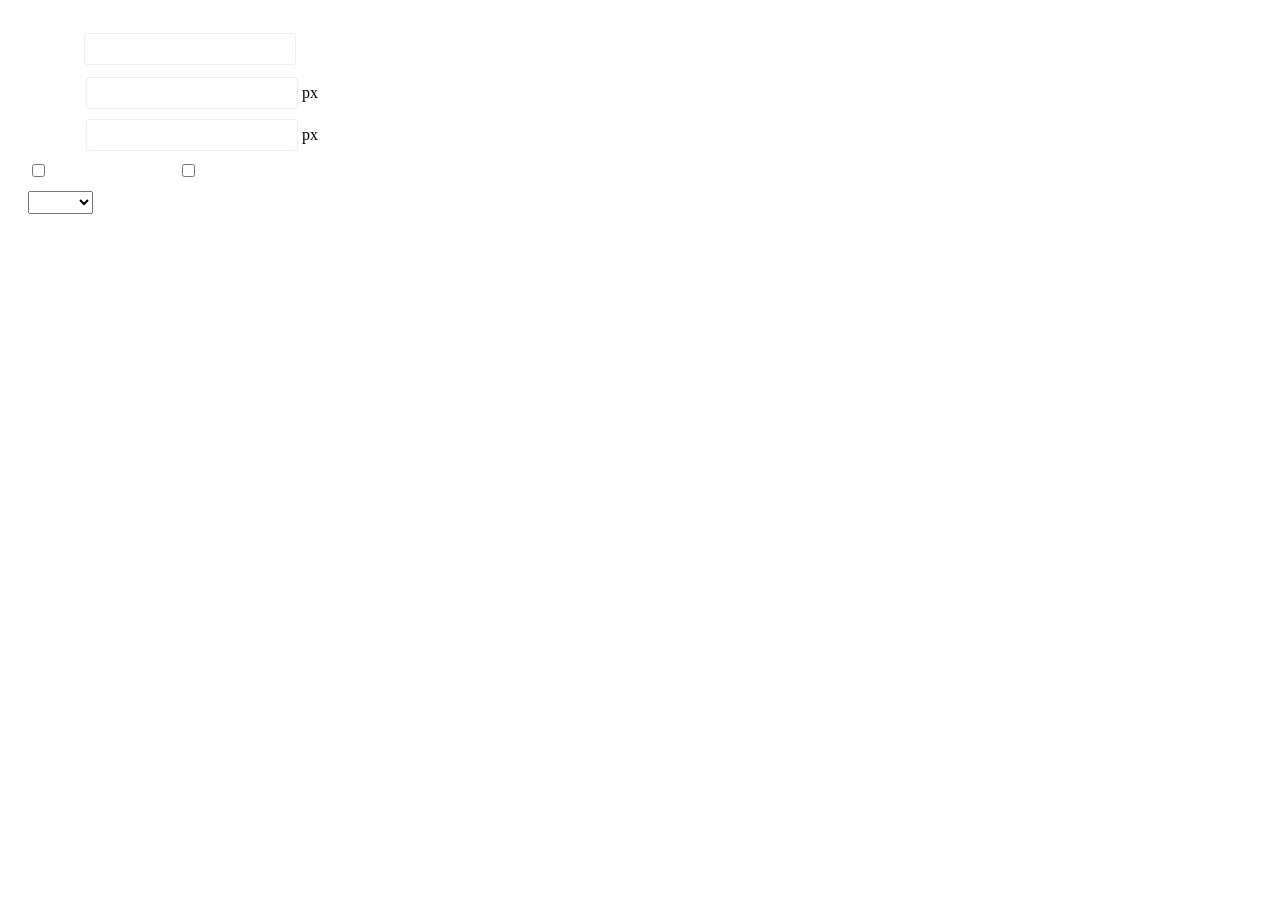
<file: UEditorPlus/dialogs/insertframe/insertframe.html>
<!DOCTYPE html>
<html>
<head>
    <meta http-equiv="Content-Type" content="text/html; charset=utf-8"/>
    <title></title>
    <script type="text/javascript" src="../internal.js?20220503"></script>
    <style type="text/css">
        .warp {width: 320px;height: 200px;margin-left:5px;padding: 20px 0 0 15px;position: relative;}
        #url {width: 290px; margin-bottom: 2px; margin-left: -6px; margin-left: -2px\9;*margin-left:0;_margin-left:0; }
        .format span{display: inline-block; width: 58px;text-align:left; zoom:1;}
        table td{padding:5px 0;}
        input[type="text"]{height:30px;border:1px solid #EEE;border-radius:3px;padding:0 5px;line-height:2px;outline:none;}
        #align{width: 65px;height: 23px;line-height: 22px;}
    </style>
</head>
<body>
<div class="warp">
        <table width="300" cellpadding="0" cellspacing="0">
            <tr>
                <td colspan="2" class="format">
                    <span><var id="lang_input_address"></var></span>
                    <input style="width:200px" id="url" type="text" value=""/>
                </td>
            </tr>
            <tr>
                <td colspan="2" class="format"><span><var id="lang_input_width"></var></span><input style="width:200px" type="text" id="width"/> px</td>

            </tr>
            <tr>
                <td colspan="2" class="format"><span><var id="lang_input_height"></var></span><input style="width:200px" type="text" id="height"/> px</td>
            </tr>
            <tr>
                <td><span><var id="lang_input_isScroll"></var></span><input type="checkbox" id="scroll"/> </td>
                <td><span><var id="lang_input_frameborder"></var></span><input type="checkbox" id="frameborder"/> </td>
            </tr>

            <tr>
                <td colspan="2"><span><var id="lang_input_alignMode"></var></span>
                    <select id="align">
                        <option value=""></option>
                        <option value="left"></option>
                        <option value="right"></option>
                    </select>
                </td>
            </tr>
        </table>
</div>
<script type="text/javascript">
    var iframe = editor._iframe;
    if(iframe){
        $G("url").value = iframe.getAttribute("src")||"";
        $G("width").value = iframe.getAttribute("width")||iframe.style.width.replace("px","")||"";
        $G("height").value = iframe.getAttribute("height") || iframe.style.height.replace("px","") ||"";
        $G("scroll").checked = (iframe.getAttribute("scrolling") == "yes") ? true : false;
        $G("frameborder").checked = (iframe.getAttribute("frameborder") == "1") ? true : false;
        $G("align").value = iframe.align ? iframe.align : "";
    }
    function queding(){
        var  url = $G("url").value.replace(/^\s*|\s*$/ig,""),
                width = $G("width").value,
                height = $G("height").value,
                scroll = $G("scroll"),
                frameborder = $G("frameborder"),
                float = $G("align").value,
                newIframe = editor.document.createElement("iframe"),
                div;
        if(!url){
            alert(lang.enterAddress);
            return false;
        }
        newIframe.setAttribute("src",/http:\/\/|https:\/\//ig.test(url) ? url : "http://"+url);
        /^[1-9]+[.]?\d*$/g.test( width ) ? newIframe.setAttribute("width",width) : "";
        /^[1-9]+[.]?\d*$/g.test( height ) ? newIframe.setAttribute("height",height) : "";
        scroll.checked ?  newIframe.setAttribute("scrolling","yes") : newIframe.setAttribute("scrolling","no");
        frameborder.checked ?  newIframe.setAttribute("frameborder","1",0) : newIframe.setAttribute("frameborder","0",0);
        float ? newIframe.setAttribute("align",float) :  newIframe.setAttribute("align","");
        if(iframe){
            iframe.parentNode.insertBefore(newIframe,iframe);
            domUtils.remove(iframe);
        }else{
            div = editor.document.createElement("div");
            div.appendChild(newIframe);
            editor.execCommand("inserthtml",div.innerHTML);
        }
        editor._iframe = null;
        dialog.close();
    }
    dialog.onok = queding;
    $G("url").onkeydown = function(evt){
        evt = evt || event;
        if(evt.keyCode == 13){
            queding();
        }
    };
    $focus($G( "url" ));

</script>
</body>
</html>
</file>
<file: UEditorPlus/dialogs/background/background.css>
.wrapper{ width: 424px;margin: 10px auto; zoom:1;position: relative}
.tabbody{height:225px;}
.tabbody .panel { position: absolute;width:100%; height:100%;background: #fff; display: none;}
.tabbody .focus { display: block;}

body{font-size: 12px;color: #888;overflow: hidden;}
input,label{vertical-align:middle}
.clear{clear: both;}
.pl{padding-left: 18px;padding-left: 23px\9;}

#imageList {width: 420px;height: 215px;margin-top: 10px;overflow: hidden;overflow-y: auto;}
#imageList div {float: left;width: 100px;height: 95px;margin: 5px 10px;}
#imageList img {cursor: pointer;border: 2px solid white;}

.bgarea{margin: 10px;padding: 5px;height: 84%;border: 1px solid #A8A297;}
.content div{margin: 10px 0 10px 5px;}
.content .iptradio{margin: 0px 5px 5px 0px;}
.txt{width:280px;}

.wrapcolor{height: 19px;}
div.color{float: left;margin: 0;}
#colorPicker{width: 17px;height: 17px;border: 1px solid #CCC;display: inline-block;border-radius: 3px;box-shadow: 2px 2px 5px #D3D6DA;margin: 0;float: left;}
div.alignment,#custom{margin-left: 23px;margin-left: 28px\9;}
#custom input{height: 15px;min-height: 15px;width:20px;}
#repeatType{width:100px;}


/* 图片管理样式 */
#imgManager {
    width: 100%;
    height: 225px;
}
#imgManager #imageList{
    width: 100%;
    overflow-x: hidden;
    overflow-y: auto;
}
#imgManager ul {
    display: block;
    list-style: none;
    margin: 0;
    padding: 0;
}
#imgManager li {
    float: left;
    display: block;
    list-style: none;
    padding: 0;
    width: 113px;
    height: 113px;
    margin: 9px 0 0 19px;
    background-color: #eee;
    overflow: hidden;
    cursor: pointer;
    position: relative;
}
#imgManager li.clearFloat {
    float: none;
    clear: both;
    display: block;
    width:0;
    height:0;
    margin: 0;
    padding: 0;
}
#imgManager li img {
    cursor: pointer;
}
#imgManager li .icon {
    cursor: pointer;
    width: 113px;
    height: 113px;
    position: absolute;
    top: 0;
    left: 0;
    z-index: 2;
    border: 0;
    background-repeat: no-repeat;
}
#imgManager li .icon:hover {
    width: 107px;
    height: 107px;
    border: 3px solid #1094fa;
}
#imgManager li.selected .icon {
    background-image: url(images/success.png);
    background-position: 75px 75px;
}
#imgManager li.selected .icon:hover {
    width: 107px;
    height: 107px;
    border: 3px solid #1094fa;
    background-position: 72px 72px;
}
</file>
<file: UEditorPlus/dialogs/help/help.css>
.wrapper{width: 370px;margin: 10px auto;zoom: 1;}
.tabbody{height: 360px;}
.tabbody .panel{width:100%;height: 360px;position: absolute;background: #fff;}
.tabbody .panel h1{font-size:26px;margin: 5px 0 0 5px;}
.tabbody .panel p{font-size:12px;margin: 5px 0 0 5px;}
.tabbody table{width:90%;line-height: 20px;margin: 5px 0 0 5px;;}
.tabbody table thead{font-weight: bold;line-height: 25px;}
</file>
<file: UEditorPlus/third-party/webuploader/webuploader.css>
.webuploader-container {
	position: relative;
}
.webuploader-element-invisible {
	position: absolute !important;
	clip: rect(1px 1px 1px 1px); /* IE6, IE7 */
    clip: rect(1px,1px,1px,1px);
}
.webuploader-pick {
	position: relative;
	display: inline-block;
	cursor: pointer;
	background: #00b7ee;
	padding: 10px 15px;
	color: #fff;
	text-align: center;
	border-radius: 3px;
	overflow: hidden;
}
.webuploader-pick-hover {
	background: #00a2d4;
}

.webuploader-pick-disable {
	opacity: 0.6;
	pointer-events:none;
}
</file>
<file: UEditorPlus/dialogs/image/image.css>
@charset "utf-8";
/* dialog样式 */
.wrapper {
    zoom: 1;
    width: 630px;
    *width: 626px;
    height: 380px;
    margin: 0 auto;
    padding: 10px;
    position: relative;
    font-family: sans-serif;
}

/*tab样式框大小*/
.tabhead {
    float:left;
}
.tabbody {
    width: 100%;
    height: 346px;
    position: relative;
    clear: both;
}

.tabbody .panel {
    position: absolute;
    width: 0;
    height: 0;
    background: #fff;
    overflow: hidden;
    display: none;
}

.tabbody .panel.focus {
    width: 100%;
    height: 346px;
    display: block;
}

/* 图片对齐方式 */
.alignBar{
    float:right;
    margin-top: 5px;
    position: relative;
}

.alignBar .algnLabel{
    float:left;
    height: 20px;
    line-height: 20px;
}

.alignBar #alignIcon{
    zoom:1;
    _display: inline;
    display: inline-block;
    position: relative;
}
.alignBar #alignIcon span{
    float: left;
    cursor: pointer;
    display: block;
    width: 19px;
    height: 17px;
    margin-right: 3px;
    margin-left: 3px;
    background-image: url(./images/alignicon.jpg);
}
.alignBar #alignIcon .none-align{
    background-position: 0 -18px;
}
.alignBar #alignIcon .left-align{
    background-position: -20px -18px;
}
.alignBar #alignIcon .right-align{
    background-position: -40px -18px;
}
.alignBar #alignIcon .center-align{
    background-position: -60px -18px;
}
.alignBar #alignIcon .none-align.focus{
    background-position: 0 0;
}
.alignBar #alignIcon .left-align.focus{
    background-position: -20px 0;
}
.alignBar #alignIcon .right-align.focus{
    background-position: -40px 0;
}
.alignBar #alignIcon .center-align.focus{
    background-position: -60px 0;
}




/* 远程图片样式 */
#remote {
    z-index: 200;
}

#remote .top{
    width: 100%;
    margin-top: 25px;
}
#remote .left{
    display: block;
    float: left;
    width: 300px;
    height:10px;
}
#remote .right{
    display: block;
    float: right;
    width: 300px;
    height:10px;
}
#remote .row{
    margin-left: 20px;
    clear: both;
    height: 40px;
}

#remote .row label{
    text-align: center;
    width: 50px;
    zoom:1;
    _display: inline;
    display:inline-block;
    vertical-align: middle;
}
#remote .row label.algnLabel{
    float: left;

}

#remote input.text{
    width: 150px;
    padding: 3px 6px;
    font-size: 14px;
    line-height: 1.42857143;
    color: #555;
    background-color: #fff;
    background-image: none;
    border: 1px solid #ccc;
    border-radius: 4px;
    -webkit-box-shadow: inset 0 1px 1px rgba(0, 0, 0, .075);
    box-shadow: inset 0 1px 1px rgba(0, 0, 0, .075);
    -webkit-transition: border-color ease-in-out .15s, box-shadow ease-in-out .15s;
    transition: border-color ease-in-out .15s, box-shadow ease-in-out .15s;
}
#remote input.text:focus {
    outline: 0;
}
#remote #url{
  width: 400px;
  margin-bottom: 2px;
}
#remote #imageSelect{
  width: 100px;
  display: inline-block;
  background: #FFF;
  border: 1px solid #EEE;
  line-height: 26px;
  text-align: center;
  color: #333;
  text-decoration: none;
  border-radius: 3px;
  vertical-align: top;
}
#remote #width,
#remote #height{
    width: 30px;
    margin-left: 2px;
    margin-right: 2px;
    text-align:center;
}
#remote #border,
#remote #vhSpace,
#remote #title{
    width: 180px;
    margin-right: 5px;
}
#remote #lock{
  display:inline-block;
  vertical-align: middle;
}
#remote #lockicon{
    zoom: 1;
    _display:inline;
    display: inline-block;
    width: 20px;
    height: 20px;
    background: url("../../themes/default/images/lock.gif") -13px -13px no-repeat;
    vertical-align: middle;
}
#remote #preview{
    clear: both;
    width: 260px;
    height: 240px;
    z-index: 9999;
    margin-top: 10px;
    background-color: #eee;
    overflow: hidden;
}

/* 上传图片 */
.tabbody #upload.panel {
    width: 0;
    height: 0;
    overflow: hidden;
    position: absolute !important;
    clip: rect(1px, 1px, 1px, 1px);
    background: #fff;
    display: block;
}

.tabbody #upload.panel.focus {
    width: 100%;
    height: 346px;
    display: block;
    clip: auto;
}

#upload .queueList {
    margin: 0;
    width: 100%;
    height: 100%;
    position: absolute;
    overflow: hidden;
}

#upload p {
    margin: 0;
}

.element-invisible {
    width: 0 !important;
    height: 0 !important;
    border: 0;
    padding: 0;
    margin: 0;
    overflow: hidden;
    position: absolute !important;
    clip: rect(1px, 1px, 1px, 1px);
}

#upload .placeholder {
    margin: 10px;
    border: 2px dashed #e6e6e6;
    *border: 0px dashed #e6e6e6;
    height: 172px;
    padding-top: 150px;
    text-align: center;
    background: url(./images/image.png) center 70px no-repeat;
    color: #cccccc;
    font-size: 18px;
    position: relative;
    top:0;
    *top: 10px;
}

#upload .placeholder .webuploader-pick {
    font-size: 18px;
    background: #00b7ee;
    border-radius: 3px;
    line-height: 44px;
    padding: 0 30px;
    *width: 120px;
    color: #fff;
    display: inline-block;
    margin: 0 auto 20px auto;
    cursor: pointer;
    box-shadow: 0 1px 1px rgba(0, 0, 0, 0.1);
}

#upload .placeholder .webuploader-pick-hover {
    background: #00a2d4;
}


#filePickerContainer {
    text-align: center;
}

#upload .placeholder .flashTip {
    color: #666666;
    font-size: 12px;
    position: absolute;
    width: 100%;
    text-align: center;
    bottom: 20px;
}

#upload .placeholder .flashTip a {
    color: #0785d1;
    text-decoration: none;
}

#upload .placeholder .flashTip a:hover {
    text-decoration: underline;
}

#upload .placeholder.webuploader-dnd-over {
    border-color: #999999;
}

#upload .filelist {
    list-style: none;
    margin: 0;
    padding: 0;
    overflow-x: hidden;
    overflow-y: auto;
    position: relative;
    height: 300px;
}

#upload .filelist:after {
    content: '';
    display: block;
    width: 0;
    height: 0;
    overflow: hidden;
    clear: both;
    position: relative;
}

#upload .filelist li {
    width: 113px;
    height: 113px;
    background: url(./images/bg.png);
    text-align: center;
    margin: 9px 0 0 9px;
    *margin: 6px 0 0 6px;
    position: relative;
    display: block;
    float: left;
    overflow: hidden;
    font-size: 12px;
}

#upload .filelist li p.log {
    position: relative;
    top: -45px;
}

#upload .filelist li p.title {
    position: absolute;
    top: 0;
    left: 0;
    width: 100%;
    overflow: hidden;
    white-space: nowrap;
    text-overflow: ellipsis;
    top: 5px;
    text-indent: 5px;
    text-align: left;
}

#upload .filelist li p.progress {
    position: absolute;
    width: 100%;
    bottom: 0;
    left: 0;
    height: 8px;
    overflow: hidden;
    z-index: 50;
    margin: 0;
    border-radius: 0;
    background: none;
    -webkit-box-shadow: 0 0 0;
}

#upload .filelist li p.progress span {
    display: none;
    overflow: hidden;
    width: 0;
    height: 100%;
    background: #1483d8 url(./images/progress.png) repeat-x;

    -webit-transition: width 200ms linear;
    -moz-transition: width 200ms linear;
    -o-transition: width 200ms linear;
    -ms-transition: width 200ms linear;
    transition: width 200ms linear;

    -webkit-animation: progressmove 2s linear infinite;
    -moz-animation: progressmove 2s linear infinite;
    -o-animation: progressmove 2s linear infinite;
    -ms-animation: progressmove 2s linear infinite;
    animation: progressmove 2s linear infinite;

    -webkit-transform: translateZ(0);
}

@-webkit-keyframes progressmove {
    0% {
        background-position: 0 0;
    }
    100% {
        background-position: 17px 0;
    }
}

@-moz-keyframes progressmove {
    0% {
        background-position: 0 0;
    }
    100% {
        background-position: 17px 0;
    }
}

@keyframes progressmove {
    0% {
        background-position: 0 0;
    }
    100% {
        background-position: 17px 0;
    }
}

#upload .filelist li p.imgWrap {
    position: relative;
    z-index: 2;
    line-height: 113px;
    vertical-align: middle;
    overflow: hidden;
    width: 113px;
    height: 113px;

    -webkit-transform-origin: 50% 50%;
    -moz-transform-origin: 50% 50%;
    -o-transform-origin: 50% 50%;
    -ms-transform-origin: 50% 50%;
    transform-origin: 50% 50%;

    -webit-transition: 200ms ease-out;
    -moz-transition: 200ms ease-out;
    -o-transition: 200ms ease-out;
    -ms-transition: 200ms ease-out;
    transition: 200ms ease-out;
}

#upload .filelist li img {
    width: 100%;
}

#upload .filelist li p.error {
    background: #f43838;
    color: #fff;
    position: absolute;
    bottom: 0;
    left: 0;
    height: 28px;
    line-height: 28px;
    width: 100%;
    z-index: 100;
    display:none;
}

#upload .filelist li .success {
    display: block;
    position: absolute;
    left: 0;
    bottom: 0;
    height: 40px;
    width: 100%;
    z-index: 200;
    background: url(./images/success.png) no-repeat right bottom;
    background: url(./images/success.gif) no-repeat right bottom \9;
}

#upload .filelist li.filePickerBlock {
    width: 113px;
    height: 113px;
    background: url(./images/image.png) no-repeat center 12px;
    border: 1px solid #eeeeee;
    border-radius: 0;
}
#upload .filelist li.filePickerBlock div.webuploader-pick  {
    width: 100%;
    height: 100%;
    margin: 0;
    padding: 0;
    opacity: 0;
    background: none;
    font-size: 0;
}

#upload .filelist div.file-panel {
    position: absolute;
    height: 0;
    filter: progid:DXImageTransform.Microsoft.gradient(GradientType=0, startColorstr='#80000000', endColorstr='#80000000') \0;
    background: rgba(0, 0, 0, 0.5);
    width: 100%;
    top: 0;
    left: 0;
    overflow: hidden;
    z-index: 300;
}

#upload .filelist div.file-panel span {
    width: 24px;
    height: 24px;
    display: inline;
    float: right;
    text-indent: -9999px;
    overflow: hidden;
    background: url(./images/icons.png) no-repeat;
    background: url(./images/icons.gif) no-repeat \9;
    margin: 5px 1px 1px;
    cursor: pointer;
    -webkit-tap-highlight-color: rgba(0,0,0,0);
    -webkit-user-select: none;
    -moz-user-select: none;
    -ms-user-select: none;
    user-select: none;
}

#upload .filelist div.file-panel span.rotateLeft {
    display:none;
    background-position: 0 -24px;
}

#upload .filelist div.file-panel span.rotateLeft:hover {
    background-position: 0 0;
}

#upload .filelist div.file-panel span.rotateRight {
    display:none;
    background-position: -24px -24px;
}

#upload .filelist div.file-panel span.rotateRight:hover {
    background-position: -24px 0;
}

#upload .filelist div.file-panel span.cancel {
    background-position: -48px -24px;
}

#upload .filelist div.file-panel span.cancel:hover {
    background-position: -48px 0;
}

#upload .statusBar {
    height: 45px;
    border-bottom: 1px solid #dadada;
    margin: 0 10px;
    padding: 0;
    line-height: 45px;
    vertical-align: middle;
    position: relative;
}

#upload .statusBar .progress {
    border: 1px solid #1483d8;
    width: 198px;
    background: #fff;
    height: 18px;
    position: absolute;
    top: 12px;
    display: none;
    text-align: center;
    line-height: 18px;
    color: #6dbfff;
    margin: 0 10px 0 0;
}
#upload .statusBar .progress span.percentage {
    width: 0;
    height: 100%;
    left: 0;
    top: 0;
    background: #1483d8;
    position: absolute;
}
#upload .statusBar .progress span.text {
    position: relative;
    z-index: 10;
}

#upload .statusBar .info {
    display: inline-block;
    font-size: 14px;
    color: #666666;
}

#upload .statusBar .btns {
    position: absolute;
    top: 7px;
    right: 0;
    line-height: 30px;
}

#filePickerBtn {
    display: inline-block;
    float: left;
}
#upload .statusBar .btns .webuploader-pick,
#upload .statusBar .btns .uploadBtn,
#upload .statusBar .btns .uploadBtn.state-uploading,
#upload .statusBar .btns .uploadBtn.state-paused {
    background: #ffffff;
    border: 1px solid #cfcfcf;
    color: #565656;
    padding: 0 18px;
    display: inline-block;
    border-radius: 3px;
    margin-left: 10px;
    cursor: pointer;
    font-size: 14px;
    float: left;
    -webkit-user-select: none;
    -moz-user-select: none;
    -ms-user-select: none;
    user-select: none;
}
#upload .statusBar .btns .webuploader-pick-hover,
#upload .statusBar .btns .uploadBtn:hover,
#upload .statusBar .btns .uploadBtn.state-uploading:hover,
#upload .statusBar .btns .uploadBtn.state-paused:hover {
    background: #f0f0f0;
}

#upload .statusBar .btns .uploadBtn,
#upload .statusBar .btns .uploadBtn.state-paused{
    background: #00b7ee;
    color: #fff;
    border-color: transparent;
}
#upload .statusBar .btns .uploadBtn:hover,
#upload .statusBar .btns .uploadBtn.state-paused:hover{
    background: #00a2d4;
}

#upload .statusBar .btns .uploadBtn.disabled {
    pointer-events: none;
    filter:alpha(opacity=60);
    -moz-opacity:0.6;
    -khtml-opacity: 0.6;
    opacity: 0.6;
}



/* 图片管理样式 */
#online {
    width: 100%;
    height: 336px;
    padding: 10px 0 0 0;
}
#online #imageList{
    width: 100%;
    height: 100%;
    overflow-x: hidden;
    overflow-y: auto;
    position: relative;
}
#online ul {
    display: block;
    list-style: none;
    margin: 0;
    padding: 0;
}
#online li {
    float: left;
    display: block;
    list-style: none;
    padding: 0;
    width: 113px;
    height: 113px;
    margin: 0 0 9px 9px;
    *margin: 0 0 6px 6px;
    background-color: #eee;
    overflow: hidden;
    cursor: pointer;
    position: relative;
}
#online li.clearFloat {
    float: none;
    clear: both;
    display: block;
    width:0;
    height:0;
    margin: 0;
    padding: 0;
}
#online li img {
    cursor: pointer;
}
#online li .icon {
    cursor: pointer;
    width: 113px;
    height: 113px;
    position: absolute;
    top: 0;
    left: 0;
    z-index: 2;
    border: 0;
    background-repeat: no-repeat;
}
#online li .icon:hover {
    width: 107px;
    height: 107px;
    border: 3px solid #1094fa;
}
#online li.selected .icon {
    background-image: url(images/success.png);
    background-image: url(images/success.gif)\9;
    background-position: 75px 75px;
}
#online li.selected .icon:hover {
    width: 107px;
    height: 107px;
    border: 3px solid #1094fa;
    background-position: 72px 72px;
}
</file>
